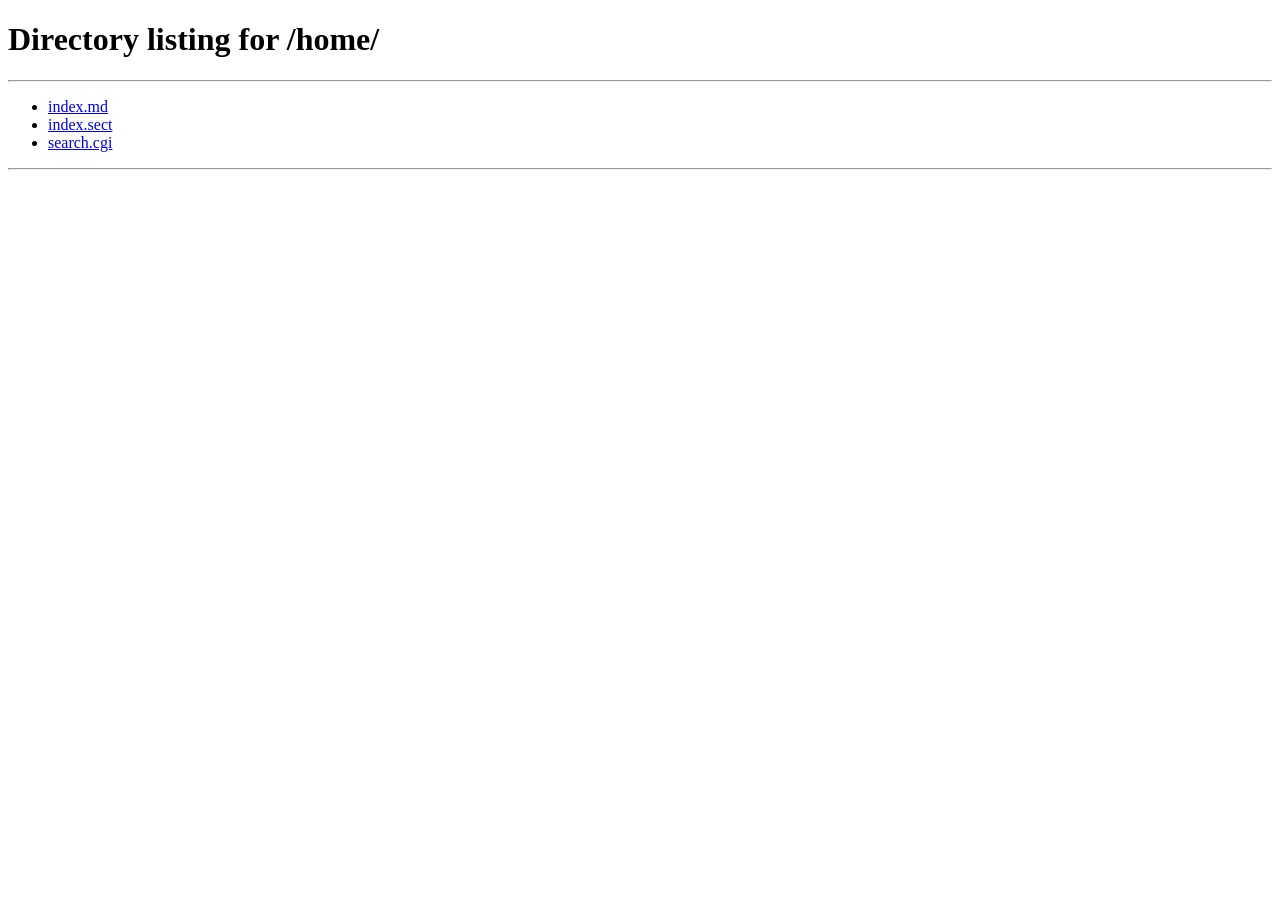
<file: index.html>
<!DOCTYPE HTML>
<html lang="en-US">
    <head>
        <meta charset="UTF-8">
        <meta http-equiv="refresh" content="1;url=home/">
        <script type="text/javascript">
            window.location.href = "home/"
        </script>
        <title>Page Redirection</title>
    </head>
    <body>
        If you are not redirected automatically, follow this <a href='home/'>link to the course front door</a>.
    </body>
</html>
</file>
